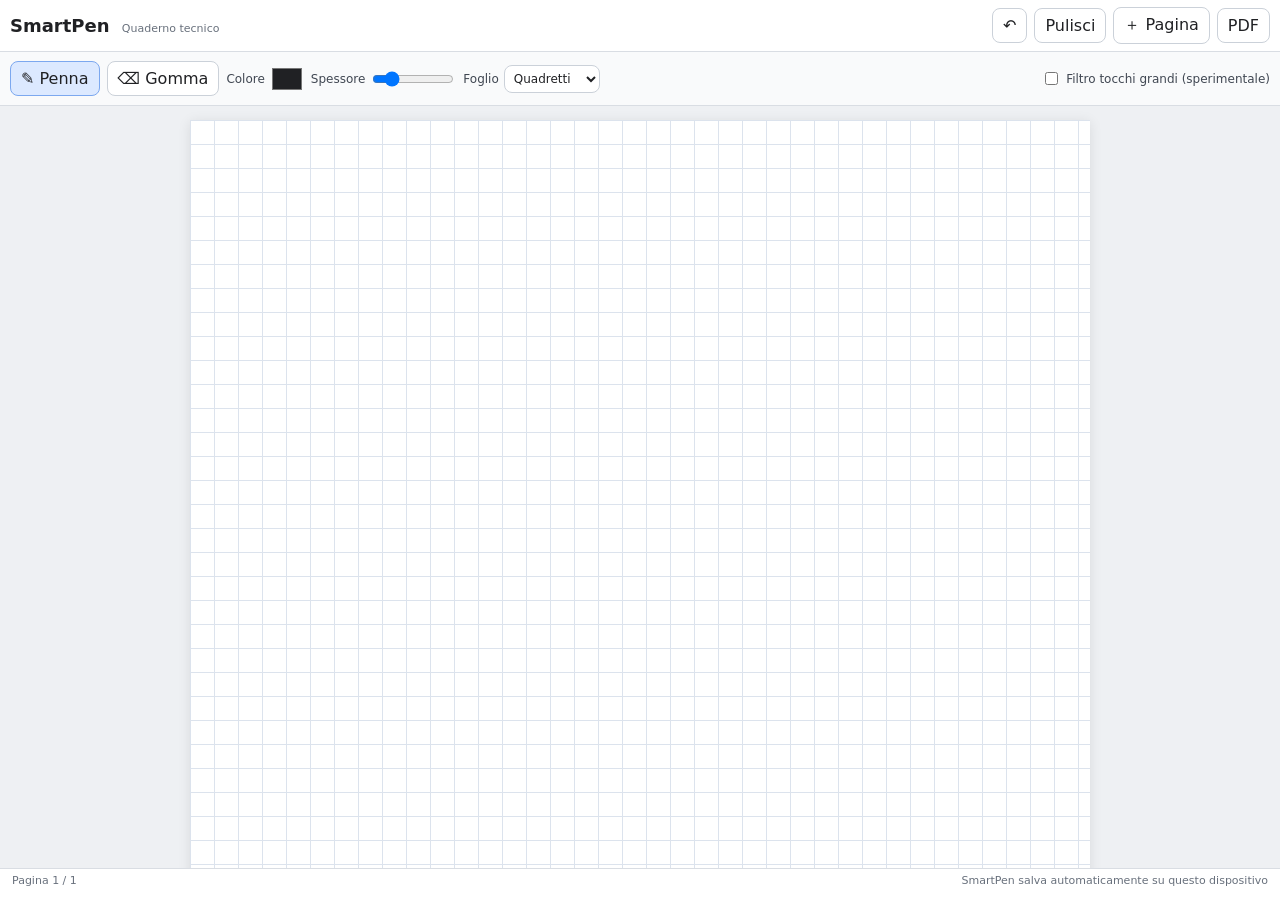
<file: index.html>
<!doctype html>
<html lang="it">
<head>
<meta charset="utf-8">
<meta name="viewport" content="width=device-width, initial-scale=1, maximum-scale=1, user-scalable=no">
<meta name="theme-color" content="#f7f8fa">
<meta name="apple-mobile-web-app-capable" content="yes">
<meta name="apple-mobile-web-app-status-bar-style" content="default">
<link rel="manifest" href="manifest.webmanifest">
<link rel="stylesheet" href="style.css">
<title>SmartPen</title>
</head>
<body>
<header>
  <div class="brand">SmartPen <small>Quaderno tecnico</small></div>
  <div class="actions">
    <button id="undo" title="Annulla">↶</button>
    <button id="clear" title="Pulisci pagina">Pulisci</button>
    <button id="newPage" title="Nuova pagina">＋ Pagina</button>
    <button id="export" title="Esporta PDF">PDF</button>
  </div>
</header>
<nav class="toolbar">
  <button data-tool="pen" class="tool active">✎ Penna</button>
  <button data-tool="eraser" class="tool">⌫ Gomma</button>
  <label>Colore <input id="color" type="color" value="#202124"></label>
  <label>Spessore <input id="size" type="range" min="1" max="12" value="3"></label>
  <label>Foglio
    <select id="paper">
      <option value="grid">Quadretti</option>
      <option value="lined">Righe</option>
      <option value="plain">Bianco</option>
      <option value="isometric">Isometrico</option>
    </select>
  </label>
  <label class="filter"><input id="palm" type="checkbox"> Filtro tocchi grandi (sperimentale)</label>
</nav>
<main id="stage">
  <div id="paperSheet" aria-label="Foglio di scrittura">
    <canvas id="ink"></canvas>
  </div>
</main>
<footer><span id="pageLabel">Pagina 1</span><span>SmartPen salva automaticamente su questo dispositivo</span></footer>
<script src="app.js"></script>
</body>
</html>
</file>
<file: style.css>
*{box-sizing:border-box}
html,body{margin:0;width:100%;height:100%;overflow:hidden;font-family:system-ui,-apple-system,sans-serif;color:#202124;background:#eef0f3;touch-action:pan-x pan-y}
header{height:52px;background:#fff;border-bottom:1px solid #d9dde3;display:flex;align-items:center;justify-content:space-between;padding:0 10px;gap:8px}
.brand{font-weight:750;font-size:18px;white-space:nowrap}.brand small{font-weight:400;font-size:11px;color:#68707c;margin-left:6px}
.actions,.toolbar{display:flex;align-items:center;gap:7px}
button,select{font:inherit;border:1px solid #cbd1d9;background:#fff;border-radius:8px;padding:7px 10px;color:#202124}
button:active{background:#e9eef7}.toolbar{min-height:54px;background:#f9fafb;border-bottom:1px solid #d9dde3;padding:7px 10px;flex-wrap:wrap}
.toolbar label{display:flex;align-items:center;gap:5px;font-size:12px;color:#404752}
.toolbar input[type=color]{width:34px;height:30px;border:0;padding:0;background:transparent}
.toolbar input[type=range]{width:82px}.toolbar select{padding:5px}
.tool.active{background:#dce9ff;border-color:#7ca8ef}.filter{margin-left:auto}
#stage{height:calc(100% - 138px);overflow:auto;padding:14px;display:flex;justify-content:center;align-items:flex-start;touch-action:pan-x pan-y}
#paperSheet{position:relative;background-color:#fff;width:min(100%,900px);min-height:100%;height:1100px;box-shadow:0 2px 12px #00000018;overflow:hidden;touch-action:none}
#paperSheet.grid{background-image:linear-gradient(#dce3ed 1px,transparent 1px),linear-gradient(90deg,#dce3ed 1px,transparent 1px);background-size:24px 24px}
#paperSheet.lined{background-image:linear-gradient(transparent 31px,#dce3ed 32px);background-size:100% 32px}
#paperSheet.isometric{background-image:linear-gradient(30deg,#e1e6ed 1px,transparent 1px),linear-gradient(150deg,#e1e6ed 1px,transparent 1px),linear-gradient(90deg,#e1e6ed 1px,transparent 1px);background-size:28px 48px}
#ink{position:absolute;inset:0;width:100%;height:100%;touch-action:none;display:block}
footer{height:32px;background:#fff;border-top:1px solid #d9dde3;padding:5px 12px;display:flex;justify-content:space-between;font-size:11px;color:#68707c}
@media(max-width:600px){header{height:auto;min-height:48px;flex-wrap:wrap;padding:6px}.brand{font-size:16px}.actions button{padding:6px 8px}.toolbar{gap:6px}.filter{margin-left:0}#stage{height:calc(100% - 170px);padding:8px}footer span:last-child{display:none}}
@media print{header,.toolbar,footer{display:none!important}#stage{height:auto;overflow:visible;padding:0}#paperSheet{box-shadow:none;width:100%;height:100vh;min-height:100vh;break-after:page}}
</file>
